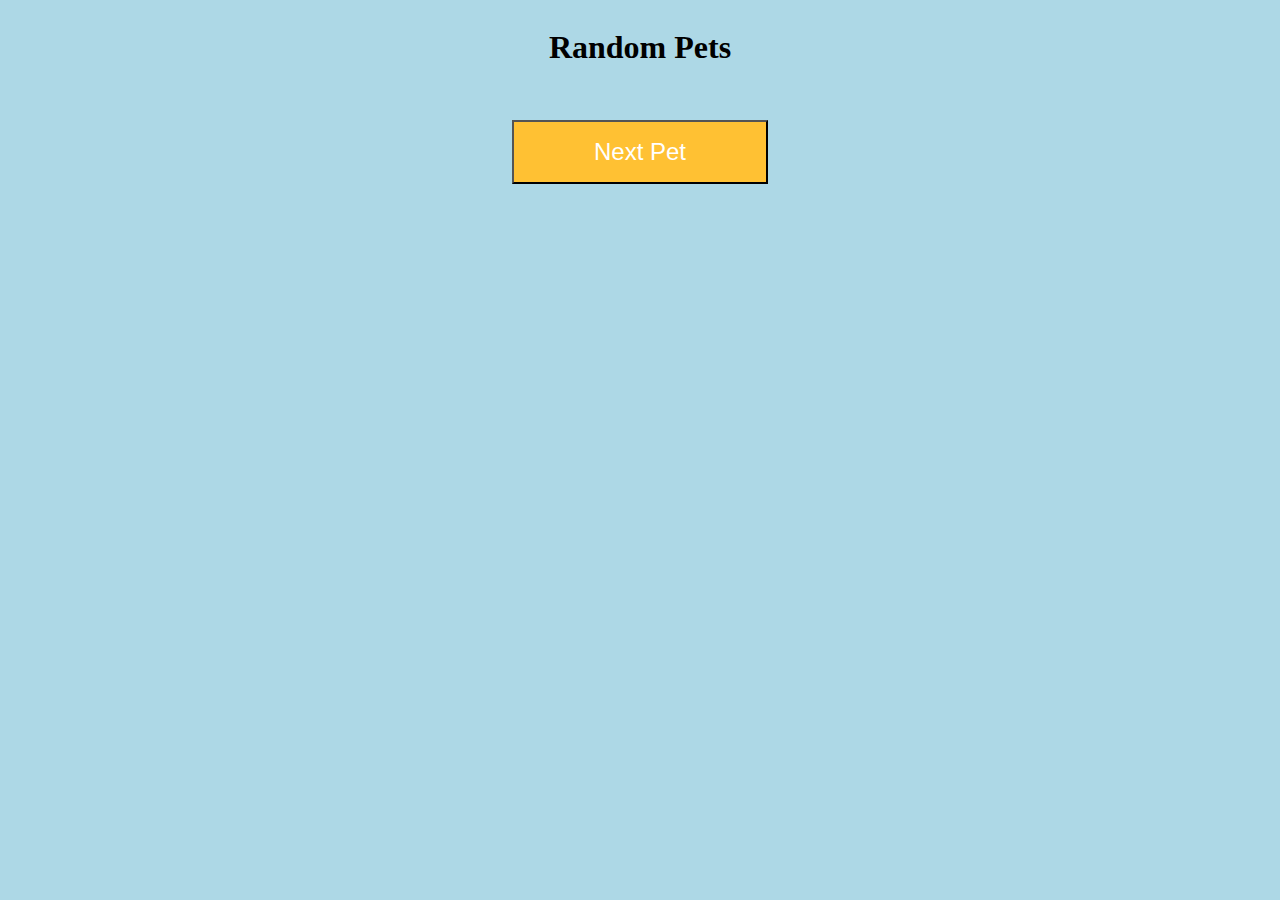
<file: challenges/dog-photo-gallery/index.html>
<!DOCTYPE html>
<html lang="en">
  <head>
    <meta charset="UTF-8" />
    <meta http-equiv="X-UA-Compatible" content="IE=edge" />
    <meta name="viewport" content="width=device-width, initial-scale=1.0" />
    <link rel="stylesheet" href="./style.css" />
    <title>Random dogs</title>
  </head>
  <body>
    <h1>Random Pets</h1>
    <ul>
      <li></li>
    </ul>
    <button id="btn">Next Pet</button>
    <script src="./script.js"></script>
  </body>
</html>
</file>
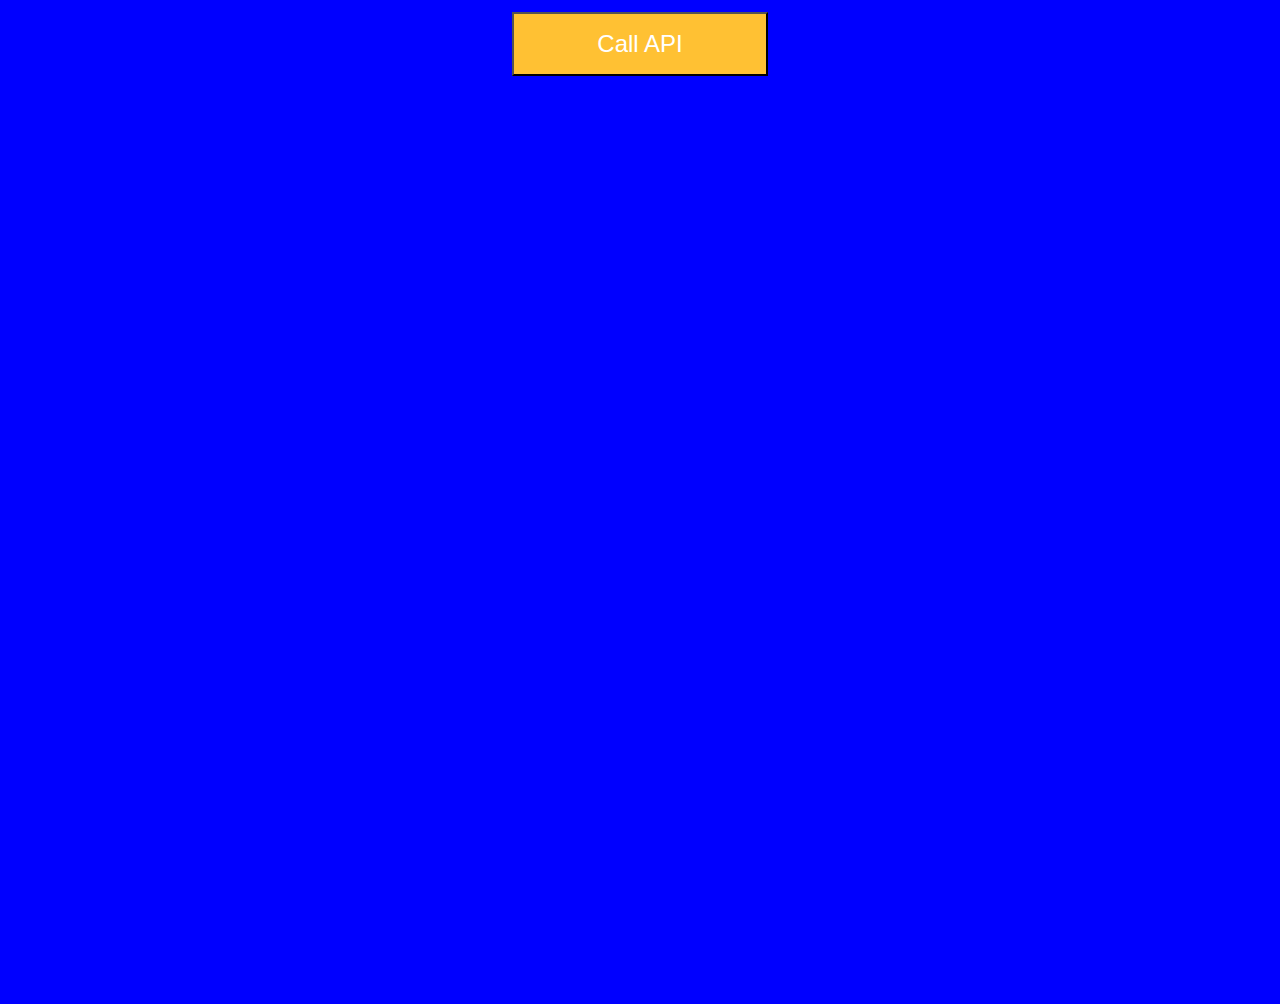
<file: challenges/programmer-humour/index.html>
<!DOCTYPE html>
<html lang="en">
  <head>
    <meta charset="UTF-8" />
    <meta http-equiv="X-UA-Compatible" content="IE=edge" />
    <meta name="viewport" content="width=device-width, initial-scale=1.0" />
    <title>Programmer humor</title>
    <link rel="stylesheet" href="style.css" />
  </head>
  <body>
    <ul class="ul"></ul>
    <button class="button">Call API</button>
    <script src="script.js"></script>
  </body>
</html>
</file>
<file: challenges/dog-photo-gallery/style.css>
body {
  background: lightblue;
  display: flex;
  flex-direction: column;
  margin-left: auto;
  margin-right: auto;
}
img {
  width: 500px;
  height: 500px;
}
ul {
  list-style-type: none;
  margin-left: auto;
  margin-right: auto;
}
button {
  font-size: 1.5rem;
  background-color: #ffc133;
  color: white;
  padding: 0.5em 1em;
  width: 20%;
  margin-left: auto;
  margin-right: auto;
  height: 4rem;
}
h1 {
  text-align: center;
}
</file>
<file: challenges/programmer-humour/style.css>
body {
  background: blue;
  position: relative;
  min-height: 100vh;
}

.ul {
  margin: 6em auto;
  display: flex;
  padding: 1em;
  flex-wrap: wrap;
}

.ul li {
  width: 30%;
  list-style: none;
  transition: all 1s;
  margin-left: 1em;
}

img {
  width: 100%;
  height: 300px;
}

.button {
  display: block;
  position: fixed;
  top: 0.5em;
  right: 40%;
  font-size: 1.5rem;
  background-color: #ffc133;
  color: white;
  padding: 0.5em 1em;
  width: 20%;
  margin-left: auto;
  margin-right: auto;
  height: 4rem;
}
</file>
